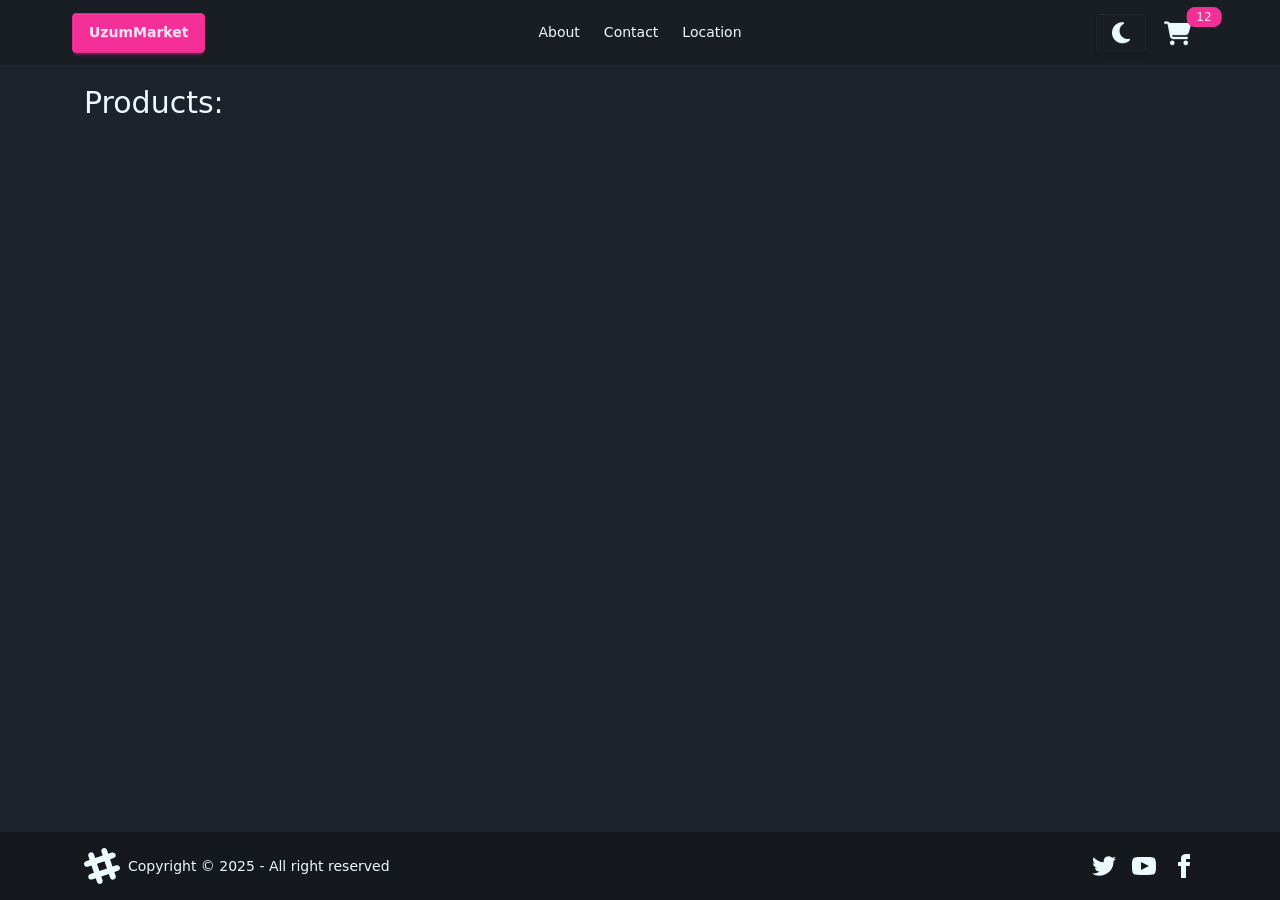
<file: index.html>
<!doctype html>
<html lang="en" data-theme="dark">
  <head>
    <meta charset="UTF-8" />
    <link rel="icon" type="image/svg+xml" href="/vite.svg" />
    <meta name="viewport" content="width=device-width, initial-scale=1.0" />
    <title>Uzum Market</title>
    <link
      rel="stylesheet"
      href="https://cdnjs.cloudflare.com/ajax/libs/font-awesome/6.7.2/css/all.min.css"
      integrity="sha512-Evv84Mr4kqVGRNSgIGL/F/aIDqQb7xQ2vcrdIwxfjThSH8CSR7PBEakCr51Ck+w+/U6swU2Im1vVX0SVk9ABhg=="
      crossorigin="anonymous"
      referrerpolicy="no-referrer"
    />
    <link rel="stylesheet" href="src/output.css" />
  </head>
  <body>
    <div class="loader-wrapper hidden">
      <span class="loader"></span>
    </div>
    <header class="bg-base-200 mb-5">
      <div class="navbar main-container">
        <div class="navbar-start">
          <a class="btn btn-secondary" href="index.html">UzumMarket</a>
        </div>
        <div class="navbar-center">
          <ul class="menu menu-horizontal">
            <li><a href="#">About</a></li>
            <li><a href="#">Contact</a></li>
            <li><a href="#">Location</a></li>
          </ul>
        </div>
        <div class="navbar-end">
          <button class="btn" id="mode-toggler">
            <i class="fa-solid fa-moon text-2xl"></i>
          </button>
          <div class="indicator">
            <span
              class="indicator-item badge badge-sm badge-secondary top-1 right-1"
              >12</span
            >
            <a class="btn btn-ghost" href="card.html"
              ><i class="fa-solid fa-cart-shopping text-2xl"></i
            ></a>
          </div>
        </div>
      </div>
    </header>
    <main class="pb-10">
      <section>
        <div class="main-container">
          <h2 class="mb-5 text-3xl">Products:</h2>

          <div
            id="card-list"
            class="gird-cols-2 grid gap-4 md:grid-cols-3 lg:grid-cols-4"
          >
            <template
              ><a href="" class="card bg-base-100 group-[]: w-full shadow-sm">
                <figure>
                  <img
                    class="transition duration-300 group-hover:scale-[1.2]"
                    src="https://picsum.photos/id/9/300/200"
                    alt=""
                  />
                </figure>
                <div class="card-body">
                  <p class="description line-clamp-2">
                    A card component has a figure, a body part, and inside body
                    there are title and actions parts
                  </p>
                  <p class="flex items-center gap-1.5">
                    <i class="fa-solid fa-star text-orange-300"></i>
                    <span class="rating">4.7</span>
                    <span class="review">(10 Review)</span>
                  </p>

                  <div class="flex justify-between">
                    <div class="flex flex-col gap-1">
                      <del class="price badge badge-soft badge-secondary"
                        >$1999</del
                      >
                      <h3
                        class="price-with-discount badge badge-primary font-bold"
                      >
                        $1555
                      </h3>
                    </div>
                    <button
                      class="buy-btn btn hover:btn-primary self-end rounded-full"
                    >
                      <i class="fa-solid fa-cart-plus text-xl"></i>
                    </button>
                  </div>
                </div> </a
            ></template>
          </div>
        </div>
      </section>
    </main>

    <footer class="bg-base-300 text-base-content p-4">
      <div class="main-container footer sm:footer-horizontal items-center">
        <aside class="grid-flow-col items-center">
          <svg
            width="36"
            height="36"
            viewBox="0 0 24 24"
            xmlns="http://www.w3.org/2000/svg"
            fill-rule="evenodd"
            clip-rule="evenodd"
            class="fill-current"
          >
            <path
              d="M22.672 15.226l-2.432.811.841 2.515c.33 1.019-.209 2.127-1.23 2.456-1.15.325-2.148-.321-2.463-1.226l-.84-2.518-5.013 1.677.84 2.517c.391 1.203-.434 2.542-1.831 2.542-.88 0-1.601-.564-1.86-1.314l-.842-2.516-2.431.809c-1.135.328-2.145-.317-2.463-1.229-.329-1.018.211-2.127 1.231-2.456l2.432-.809-1.621-4.823-2.432.808c-1.355.384-2.558-.59-2.558-1.839 0-.817.509-1.582 1.327-1.846l2.433-.809-.842-2.515c-.33-1.02.211-2.129 1.232-2.458 1.02-.329 2.13.209 2.461 1.229l.842 2.515 5.011-1.677-.839-2.517c-.403-1.238.484-2.553 1.843-2.553.819 0 1.585.509 1.85 1.326l.841 2.517 2.431-.81c1.02-.33 2.131.211 2.461 1.229.332 1.018-.21 2.126-1.23 2.456l-2.433.809 1.622 4.823 2.433-.809c1.242-.401 2.557.484 2.557 1.838 0 .819-.51 1.583-1.328 1.847m-8.992-6.428l-5.01 1.675 1.619 4.828 5.011-1.674-1.62-4.829z"
            ></path>
          </svg>
          <p>Copyright © 2025 - All right reserved</p>
        </aside>
        <nav
          class="grid-flow-col gap-4 md:place-self-center md:justify-self-end"
        >
          <a>
            <svg
              xmlns="http://www.w3.org/2000/svg"
              width="24"
              height="24"
              viewBox="0 0 24 24"
              class="fill-current"
            >
              <path
                d="M24 4.557c-.883.392-1.832.656-2.828.775 1.017-.609 1.798-1.574 2.165-2.724-.951.564-2.005.974-3.127 1.195-.897-.957-2.178-1.555-3.594-1.555-3.179 0-5.515 2.966-4.797 6.045-4.091-.205-7.719-2.165-10.148-5.144-1.29 2.213-.669 5.108 1.523 6.574-.806-.026-1.566-.247-2.229-.616-.054 2.281 1.581 4.415 3.949 4.89-.693.188-1.452.232-2.224.084.626 1.956 2.444 3.379 4.6 3.419-2.07 1.623-4.678 2.348-7.29 2.04 2.179 1.397 4.768 2.212 7.548 2.212 9.142 0 14.307-7.721 13.995-14.646.962-.695 1.797-1.562 2.457-2.549z"
              ></path>
            </svg>
          </a>
          <a>
            <svg
              xmlns="http://www.w3.org/2000/svg"
              width="24"
              height="24"
              viewBox="0 0 24 24"
              class="fill-current"
            >
              <path
                d="M19.615 3.184c-3.604-.246-11.631-.245-15.23 0-3.897.266-4.356 2.62-4.385 8.816.029 6.185.484 8.549 4.385 8.816 3.6.245 11.626.246 15.23 0 3.897-.266 4.356-2.62 4.385-8.816-.029-6.185-.484-8.549-4.385-8.816zm-10.615 12.816v-8l8 3.993-8 4.007z"
              ></path>
            </svg>
          </a>
          <a>
            <svg
              xmlns="http://www.w3.org/2000/svg"
              width="24"
              height="24"
              viewBox="0 0 24 24"
              class="fill-current"
            >
              <path
                d="M9 8h-3v4h3v12h5v-12h3.642l.358-4h-4v-1.667c0-.955.192-1.333 1.115-1.333h2.885v-5h-3.808c-3.596 0-5.192 1.583-5.192 4.615v3.385z"
              ></path>
            </svg>
          </a>
        </nav>
      </div>
    </footer>
    <script type="module" src="src/js/main.js"></script>
  </body>
</html>
</file>
